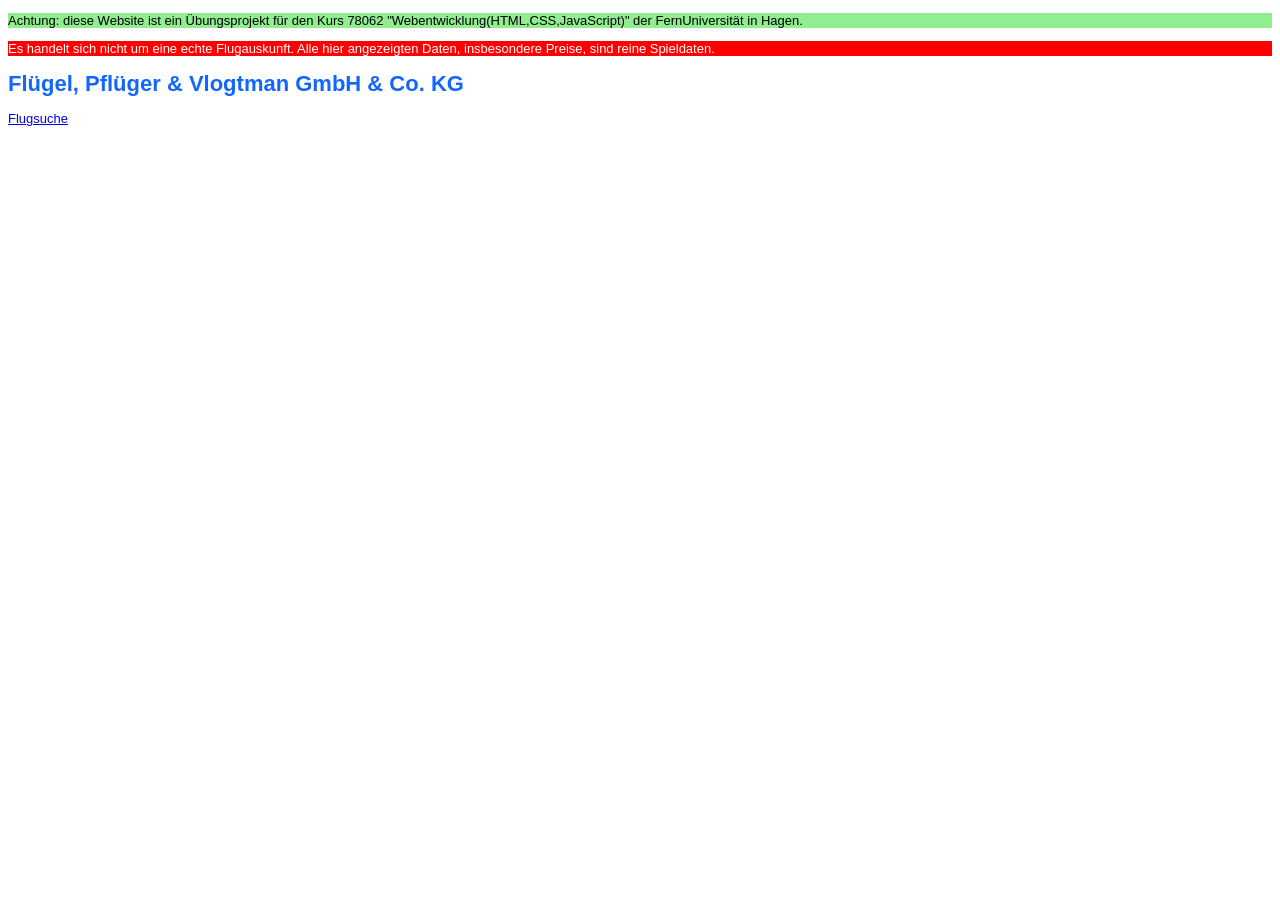
<file: index.html>
<!DOCTYPE html>
<html>
  <head>
    <meta charset="utf-8"/>
    <!-- Include the viewport meta tag, otherwise media queries may not
    work on mobile devices -->
    <meta name="viewport" content="width=device-width, initial-scale=1.0">
   	<!-- <meta http-equiv="X-UA-Compatible" content="IE=edge,chrome=1" /> -->

    <title>Fallbeispiel</title>
    <link href="assets/css/Fallbeispiel.css" rel="stylesheet">
    <link href="assets/img/favicon.ico" rel="icon" type="image/x-icon">
  </head>

  <body>
    <div>
      <p class="bg_green">
        Achtung: diese Website ist ein Übungsprojekt für den Kurs
        78062 "Webentwicklung(HTML,CSS,JavaScript)" der FernUniversität in Hagen.
      </p>
      <p class="bg_red">
        Es handelt sich nicht um eine echte Flugauskunft. Alle hier angezeigten
        Daten, insbesondere Preise, sind reine Spieldaten.
      </p>
    </div>
    <!-- ohne charset="utf-8"
    <h1>Fl&uuml;gel, Pfl&uuml;ger &amp; Vlogtman GmbH &amp; Co. KG</h1>
     -->
    <!-- mit charset="utf-8" -->
    <h1>Flügel, Pflüger & Vlogtman GmbH & Co. KG</h1>
    <a href="Fallbeispiel.html">Flugsuche</a>

  </body>
</html>
</file>
<file: assets/css/Fallbeispiel.css>
* {font-family: Verdana, sans-serif; font-size: 13px;}

.fett {font-weight: 900;}
.bg_green {background-color: lightgreen;}
.bg_red {background-color: red; color: white;}
.float_left {float:left;}
.flight_options tr:hover {background-color: blueviolet; color: white}
.searchList {margin-top: 10px; margin-bottom: 10px; background-color: lightgray; border: 1px solid black;}
/* .searchList tr:hover {background-color: gray;}
No longer using the :hover pseudo-class which was made redundant
by a mouseover handler (handleAirportSearchListMouseOver()) */
.searchList td:focus {background-color: gray;}

@media (max-width: 600px)
{
    h1 {font-family: Impact, sans-serif; font-size: 14px; color: #16f}
    td {padding: 2px 8px;}
    /* On narrow screens, hide cols 2 and 3 of the flight options table */
    .flight_options tr td:nth-child(2),
    .flight_options tr td:nth-child(3) {display: none;}
}

@media (min-width: 600px)
{
    h1 {font-family: Impact, sans-serif; font-size: 22px; color: #16f}
    td {padding: 2px 21px;}
}
</file>
